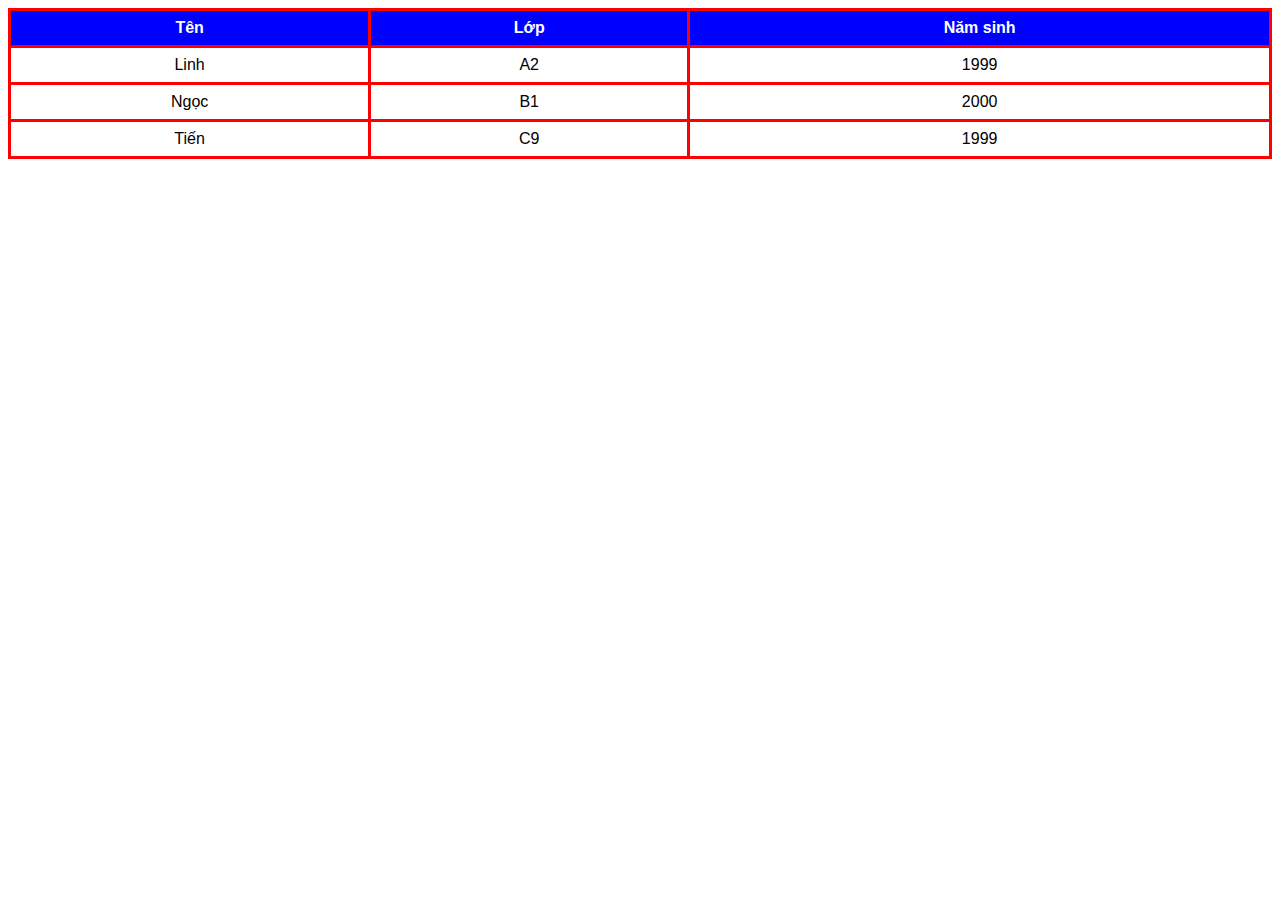
<file: 05/index.html>
<!DOCTYPE html>
<html lang="en">

<head>
    <meta charset="UTF-8" />
    <meta http-equiv="X-UA-Compatible" content="IE=edge" />
    <meta name="viewport" content="width=device-width, initial-scale=1.0" />
    <title>05</title>
    <link rel="stylesheet" href="style.css" />
</head>

<body>
    <table>
        <tr>
            <th>Tên</th>
            <th>Lớp</th>
            <th>Năm sinh</th>
        </tr>
        <tr>
            <td>Linh</td>
            <td>A2</td>
            <td>1999</td>
        </tr>
        <tr>
            <td>Ngọc</td>
            <td>B1</td>
            <td>2000</td>
        </tr>
        <tr>
            <td>Tiến</td>
            <td>C9</td>
            <td>1999</td>
        </tr>
    </table>
</body>

</html>
</file>
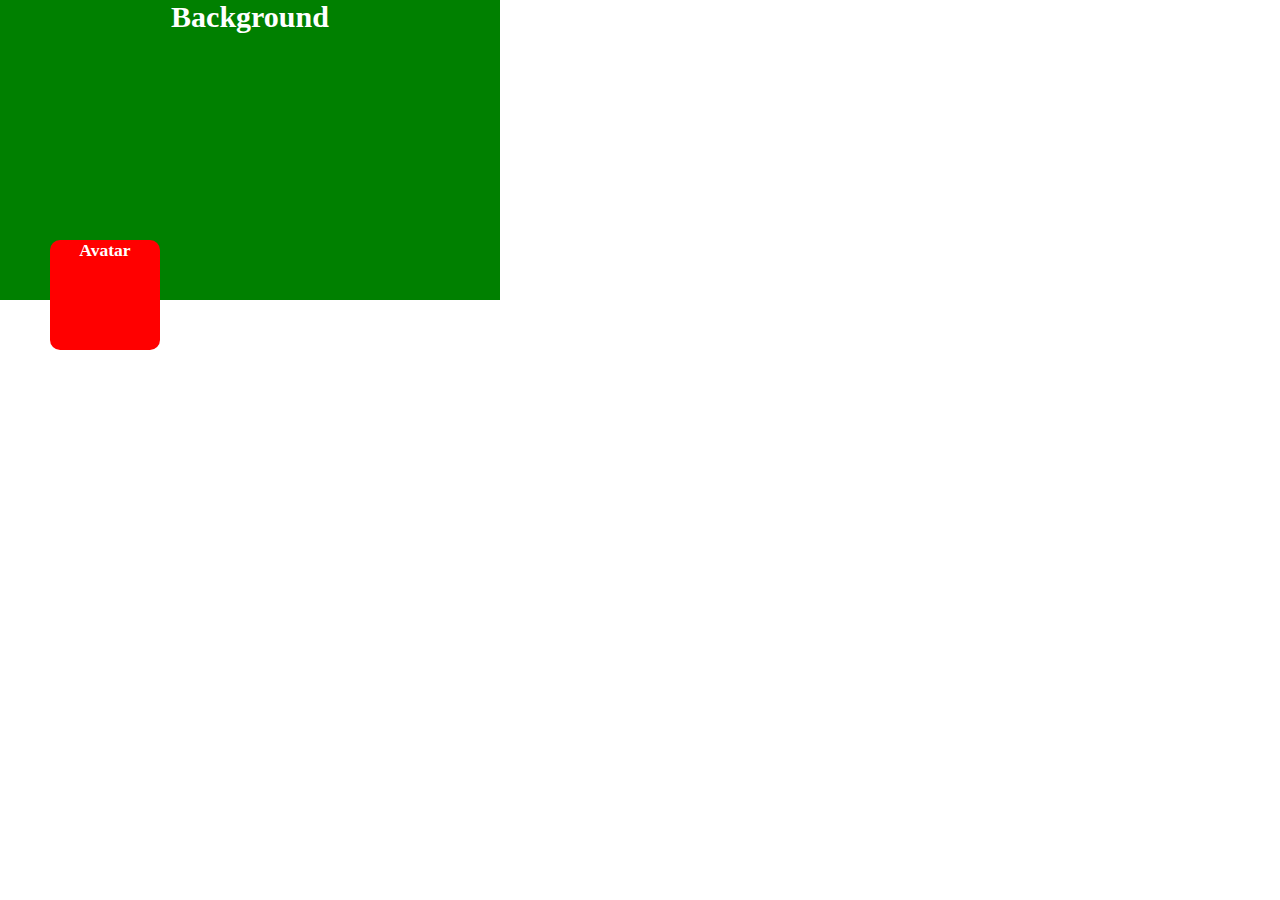
<file: 06/index.html>
<!DOCTYPE html>
<html lang="en">

<head>
    <meta charset="UTF-8" />
    <meta http-equiv="X-UA-Compatible" content="IE=edge" />
    <meta name="viewport" content="width=device-width, initial-scale=1.0" />
    <title>06</title>
    <link rel="stylesheet" href="style.css" />
</head>

<body>
    <div class="container">
        <h1>Background</h1>
        <div class="avatar">
            <h3>Avatar</h3>
        </div>
    </div>
</body>

</html>
</file>
<file: 05/style.css>
table {
    font-family: arial, sans-serif;
    border-collapse: collapse;
    width: 100%;
}

td,
th {
    border: 3px solid red;
    padding: 8px;
    text-align: center;
}

th {
    background-color: #0000ff;
    color: #fff;
    font-size: 16px;
}

td {
    color: #000000;
    font-weight: 500;
    font-size: 16px;
}
</file>
<file: 06/style.css>
body,
h1,
h3 {
  margin: 0;
  padding: 0;
}

.container {
  position: relative;
  width: 500px;
  height: 300px;
  background-color: #008000;
  color: #fff;
  font-size: 15px;
}

h1,
h3 {
  display: flex;
  align-items: center;
  justify-content: center;
}

.avatar {
  position: absolute;
  bottom: -50px;
  left: 50px;
  border-radius: 10px;
  width: 110px;
  height: 110px;
  background-color: red;
  color: #fff;
}
</file>
